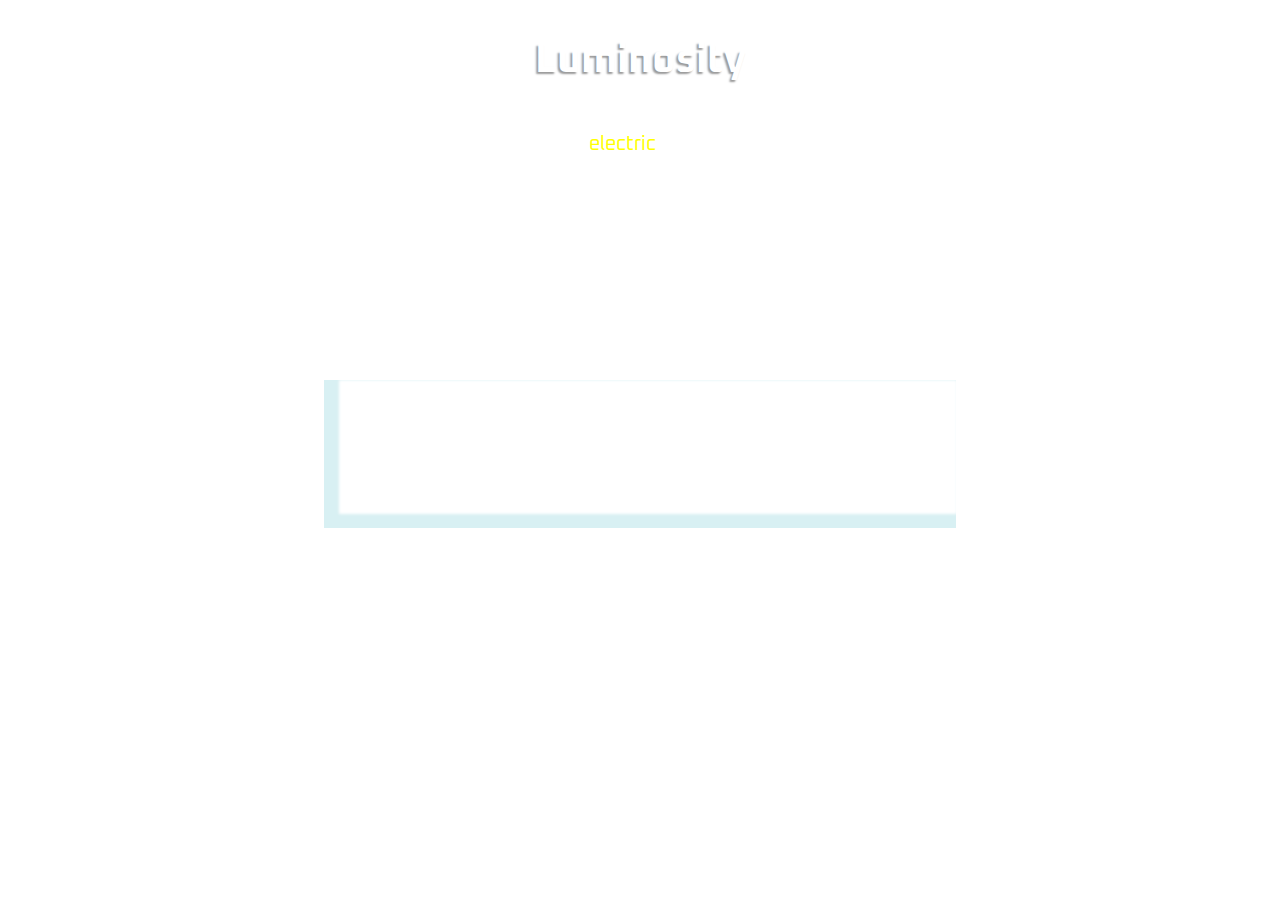
<file: Web Project/index.html>
<!DOCTYPE html>
<html lang="en">
<head>
    <meta charset="UTF-8">
    <meta name="viewport" content="width=device-width, initial-scale=1.0">
    <title>Luminosity</title>
    <link rel ="stylesheet" type="text/css" href="css/index.css">
    <link href="https://fonts.googleapis.com/css?family=Oxanium&display=swap" rel="stylesheet">
</head>
<body>
    

    <div id="center-text"><h1 id="maintext">Luminosity</h1> <br>  </div>
    <p id="subtext" > The most advance <span id="elec">electric</span> vehicle of the century.</p>
    
    <nav id="navsys"> 
    <ul id="navlist">
        <li> <a id="rd" href ="/roadster.html">Roadster </a></li>
        <li> Stingray </li>
        <li> Viper </li>
        <li> Electric </li>

    </ul>    
    </nav>
</body>
</html>
</file>
<file: Web Project/css/index.css>
html, body{
    marin: 0;
    padding: 0;
    

    background-image: url('https://images.pexels.com/photos/315938/pexels-photo-315938.jpeg?auto=compress&cs=tinysrgb&dpr=2&h=750&w=1260');
    background-size: cover;
    background-repeat: no-repeat;
    
    min-height: 100%;
    
    
}

body {

}

#center-text{
    font-family: 'Oxanium', cursive;
    color: white;
    display: flex;
    justify-content: center;
    align-self: center;
    text-shadow: -2px 2px 2px #999;
}

#maintext {
    font-size: 40px;
}

#subtext{
    font-family: 'Oxanium', cursive;
    color: white;
    text-align: center;
    font-size: 20px;
    padding-bottom: 200px;
}

#elec {
    color: yellow;
}

#navsys {
    border: 3px solid white;
    max-width: 50%;
    text-align: center;
    margin: auto;
    display: flext;
    justify-content: center;
   

    
}

#navlist{
    list-style-type: none;
    margin: 0;
    padding: 40px;
    text-decoration: none;
    box-shadow: inset 8px -7px 3px 7px #D8F0F3;
    

    
}

#navlist li {
    display: inline;
    padding: 30px;
    color: white;
    font-size: 30px;
    
}

#rd{
    list-style-type: none;
    text-decoration: none;
    color: white;
}

#rd:hover {
    color: red;
}


#footer{
 
    
    display: inline;
    text-align: center;
   
   

    
}

#down-button p {
    border: 3px solid white;
    border-radius: 18px;
    font-size: 40px;
    display: inline;
    text-align: center;
}
</file>
